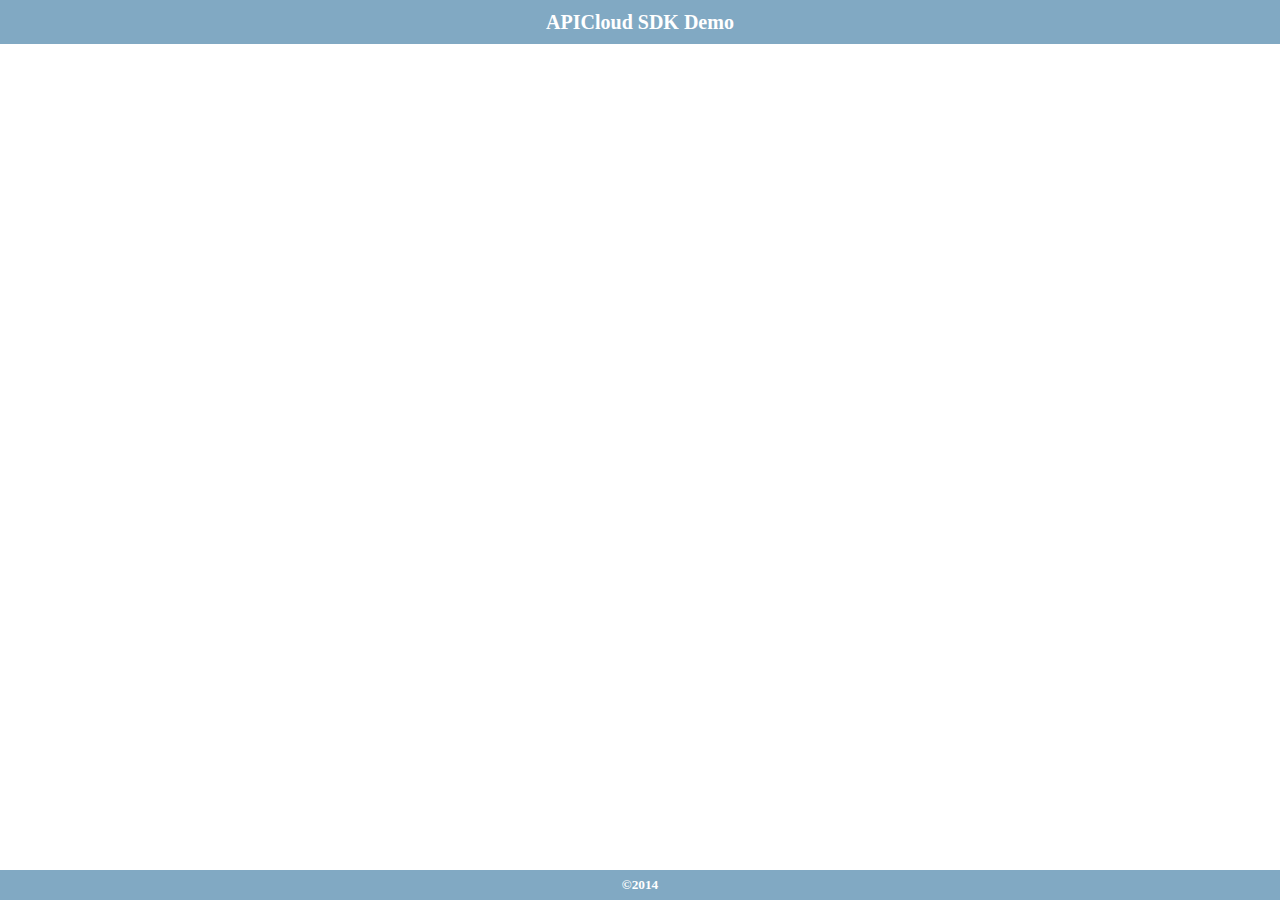
<file: assets/widget/index.html>
<!doctype html>
<html >
<head>
	<meta charset="UTF-8">
	<meta name="view-port" content="width=device-width,height=device-height,initial-scale=1.0,user-scalable=0">
	<title>APICloud</title>
	<link rel="stylesheet" type="text/css" href="./css/base.css" />
    <link rel="stylesheet" type="text/css" href="./css/common.css" />
</head>
<body>
    <div id="wrap">
        <div id="header">
            <h1>APICloud SDK Demo</h1>
        </div>
        <div id="main">
                
        </div>
        <div id="footer">
            <h5>©2014</h5>
        </div>
    </div>
    
</body>
<script type="text/javascript" src="./script/api.js"></script>
<script type="text/javascript">
    apiready = function(){

        var header = $api.byId('header');
        var bodyHeight = window.innerHeight;
        var offset = $api.offset(header);
        var footer = $api.byId('footer');
        var fPos = $api.offset(footer);
        api.openFrame({
            name: 'main-con',
            url: './html/micobindtst.html',
            bounces: true,
            rect: {
                x: offset.l,
                y: offset.t + offset.h,
                w: offset.w,
                h: bodyHeight - offset.h - fPos.h
            }
        });
    };
</script>
</html>
</file>
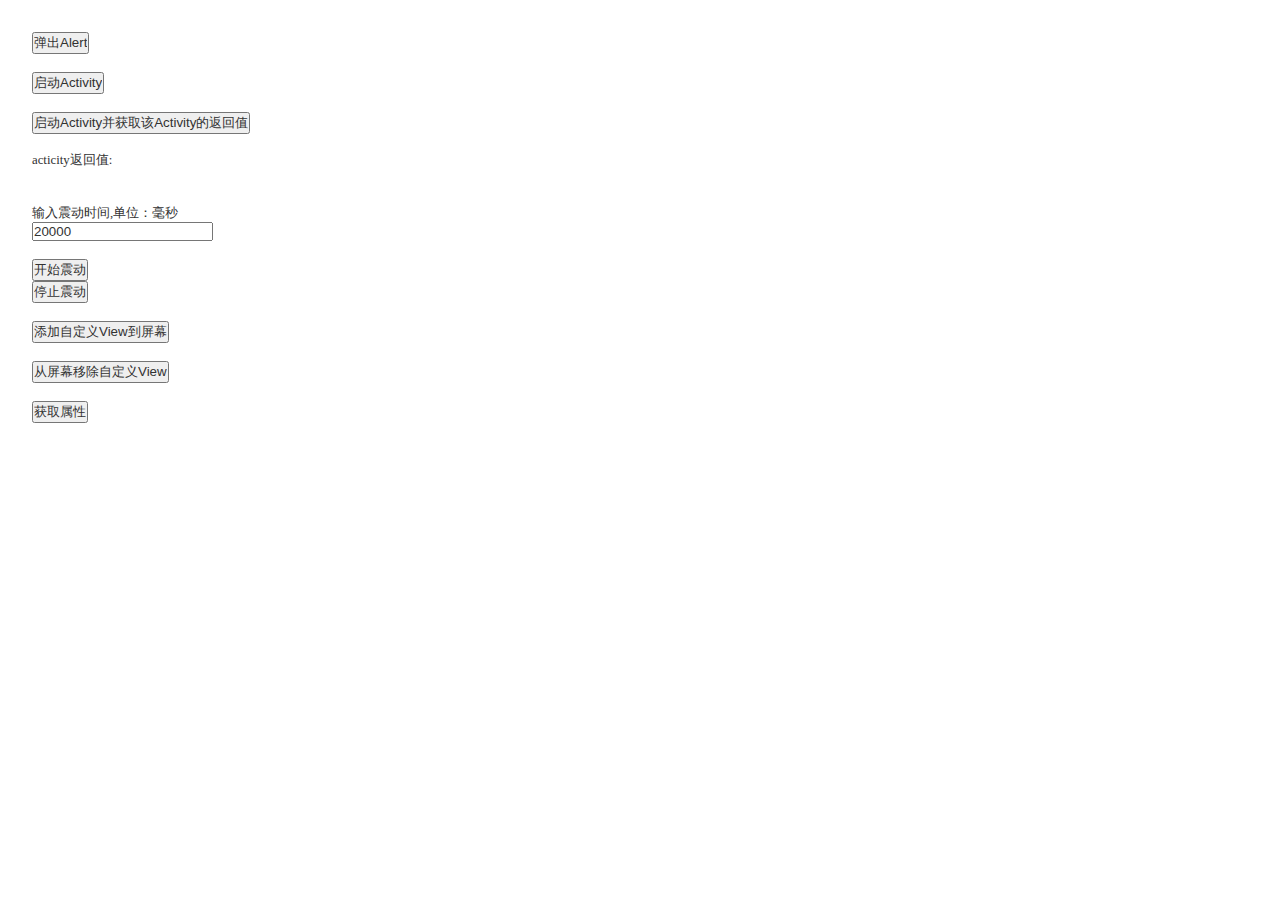
<file: assets/widget/html/main-con.html>
<!doctype html>
<html>
<head>
    <meta charset="utf-8">
    <meta name="viewport" content="width=device-width,height=device-height,initial-scale=1.0,user-scalable=0">
    <title>APICloud</title>
    <link rel="stylesheet" type="text/css" href="../css/base.css" />
    <link rel="stylesheet" type="text/css" href="../css/common.css" />
    <script type="text/javascript">

		var uzmoduledemo = null;
		apiready = function(){
	    	uzmoduledemo = api.require('moduleDemo');
	    }
	    
		function showAlert(){
			var param = {msg:"Hello APICloud!"};
	        uzmoduledemo.showAlert(param, function(ret, err){
	        	alert(JSON.stringify(ret));
	        });
		}
		
		function startActivity(){
			var param = {appParam:"Hello APICloud!"};
	        uzmoduledemo.startActivity(param);
		}
		
		function startActivityForResult(){
			var param = {appParam:"Hello APICloud!"};
			var resultCallback = function(ret, err){
				document.getElementById("activity_result").innerHTML = JSON.stringify(ret);
			}
	        uzmoduledemo.startActivityForResult(param, resultCallback);
		}
		
		function vibrate(){
			var mill = document.getElementById("vibrate").value;
			var param = {milliseconds:mill};
	        uzmoduledemo.vibrate(param);
		}
		
		function stopVibrate(){
	        uzmoduledemo.stopVibrate();
		}
		
		function addView(){
			var param = {x:20,y:20,w:200,h:200};
	        uzmoduledemo.addView(param);
		}
		
		function removeView(){
		
	        uzmoduledemo.removeView();
		}
		
		function getProp(){
			
	        alert("系统版本：" + uzmoduledemo.version + "\n手机型号: " + uzmoduledemo.model);
		}
    
	</script>
</head>
<body>
    <div id="wrap">
        <div id="main"> 
            <div  >
            	<input type="button" onclick="showAlert()" value="弹出Alert" /><br><br>
            	<input type="button" onclick="startActivity()" value="启动Activity" /><br><br>
            	<input type="button" onclick="startActivityForResult()" value="启动Activity并获取该Activity的返回值" /><br><br>
            	<div style="font-size:0.8em;">acticity返回值:</div>
            	<div id="activity_result" style="width:100%;word-wrap: break-word;word-break: normal;"></div><br><br>
            	<div style="font-size:0.8em;">输入震动时间,单位：毫秒</div>
            	<input type="text" id="vibrate" value="20000" /><br><br>
            	<input type="button" onclick="vibrate()" value="开始震动" /><br>
            	<input type="button" onclick="stopVibrate()" value="停止震动" /><br><br>
            	<input type="button" onclick="addView()" value="添加自定义View到屏幕" /><br><br>
            	<input type="button" onclick="removeView()" value="从屏幕移除自定义View" /><br><br>
            	<input type="button" onclick="getProp()" value="获取属性" /><br><br>
            </div>

        </div>   
    </div>
</body>
</html>
</file>
<file: assets/widget/css/base.css>
html,body,header,section,footer,div,ul,ol,li,img,a,span,em,del,center,strong,var,fieldset,form,label,dl,dt,dd,cite,input,hr,time,mark,code,figcaption,figure,textarea,h1,h2,h3,h4,h5,h6,p{
	margin:0;
	padding:0;
	font-style:normal;
	color:rgb(50,50,50);
}
html,body {
	-webkit-touch-callout:none;
	-webkit-text-size-adjust:none;
	-webkit-tap-highlight-color:rgba(0, 0, 0, 0);
	-webkit-user-select:none;
	background-color: #fff;
}
header,footer,section,img,a,button,em,del,strong,var,fieldset,label,cite,small,time,mark,code,figcaption,figure,textarea{
	display:block;
}
header,section,footer {
	position:relative;
	overflow:hidden;
}
ol,ul{
	list-style:none;
}
button {
	padding:10px;
}
span{
	display:inline-block;
}
a,a:visited{
	text-decoration:none;
}
label, .wordWrap{
    word-wrap: break-word;
    word-break: break-all;
}
</file>
<file: assets/widget/css/common.css>
html,body{
	height: 100%;
	width:100%;
}
#wrap{
    height: 100%;
    display: -webkit-box;
    display: -webkit-flex;
    display: flex;
    -webkit-box-orient: vertical;
    -webkit-flex-flow: column;
           flex-flow: column;
}
#header{
    text-align: center; background-color: #81a9c3; color: #fff;
    width: 100%;
}
#header h1{
    font-size: 20px; height: 44px; line-height: 44px; margin: 0em; color: #fff;
}
#main{
    -webkit-box-flex: 1; 
    -webkit-flex: 1;
    flex: 1;
    padding: 2em;
}
#footer{
    height: 30px; line-height: 30px;
    background-color: #81a9c3; 
    width: 100%;
    text-align: center;
}
#footer h5{
    color: white;
}
.con{font-size: 28px; text-align: center;}
</file>
